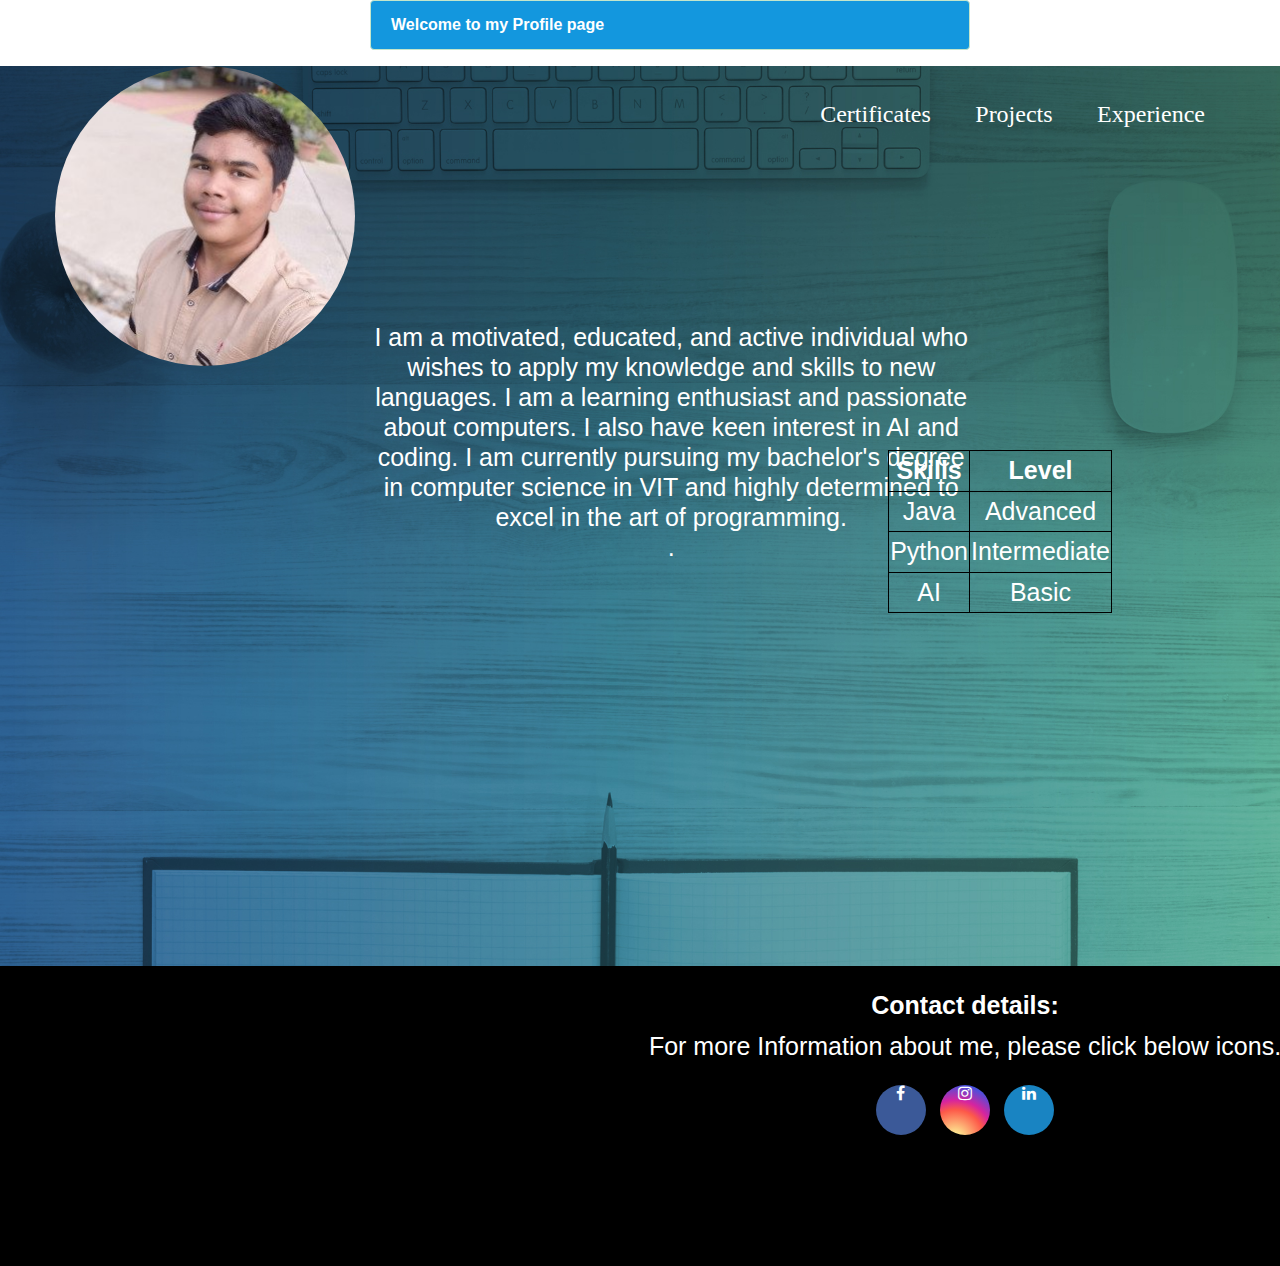
<file: pset8/homepage/index.html>
<!DOCTYPE html>

<html lang="en">
    <head>
        <meta charset="utf-8">
	    <meta name="viewport" content="width=device-width, initial-scale=1">
        <link href="https://stackpath.bootstrapcdn.com/bootstrap/4.1.3/css/bootstrap.min.css" rel="stylesheet">
        <link href="styles.css" rel="stylesheet">
        <link rel="stylesheet" href="https://cdnjs.cloudflare.com/ajax/libs/font-awesome/4.7.0/css/font-awesome.min.css">
        <script src="https://ajax.googleapis.com/ajax/libs/jquery/3.3.1/jquery.min.js"></script>
        <script src="https://maxcdn.bootstrapcdn.com/bootstrap/3.3.7/js/bootstrap.min.js"></script>
        <title>My Profile</title>
    </head>
    <body>
        <!----alert box creation------>
        <div class="alert alert-success" role = "alert" style="width: 600px;font-style:Georgia; margin-left: 370px; background-color: #1397de; color: white">
            <strong>Welcome to my Profile page</strong>
        </div>
        <header>
            <!----image of mine---->
            <div class="wrapper">
                <div class="logo">
                    <img src = "images/me.jpg" alt = "Siddarth Singaravel">
                </div>
                <!---creating a navigation box-->
                <ul class="nav-area">
                    <li><a href="certificate.html">Certificates</a></li>
                    <li><a href="projects.html">Projects</a></li>
                    <li><a href="Experience.html">Experience</a></li>
                </ul>
            </div>
            <!--About me --->
            <div class="about">
                <h1 style = "font-style: Georgia"><center>I am a motivated, educated, and active individual who wishes to apply my knowledge and skills to new languages. I am a learning enthusiast and passionate about computers. I also have keen interest in AI and coding.
                I am currently pursuing my bachelor's degree in computer science in VIT and highly determined to excel in the art of programming.</center>.</h1>
            </div>
            <div class = "info">
                <table align="right">
                    <tr>
                        <th>Skills</th>
                        <th>Level</th>
                    </tr>
                    <tr>
                        <td>Java</td>
                        <td>Advanced</td>
                    </tr>
                    <tr>
                        <td>Python</td>
                        <td>Intermediate</td>
                    </tr>
                    <tr>
                        <td>AI</td>
                        <td>Basic</td>

                    </tr>
                </table>
            </div>
        </header>
        <!--- Footer for information about me --->
        <footer style="background-color: black; ">
        	<br>
        	<div style="margin:0px 550px;" align="center";>
                <h4><b style= "color:white">Contact details:</b></h4>
                <p>For more Information about me, please click below icons.</p>
        		<a href="https://www.facebook.com/siddarth.singaravel" class="fa fa-facebook"></a>
        		<span class="instagram">
        		 <a href="https://www.instagram.com/siddu0604/" class="fa fa-instagram"></a>
        		</span>
        		<a href="https://in.linkedin.com/in/siddarth-singaravel-643954173" class="fa fa-linkedin"></a>
        	</div>
        </footer>

    </body>
</html>
</file>
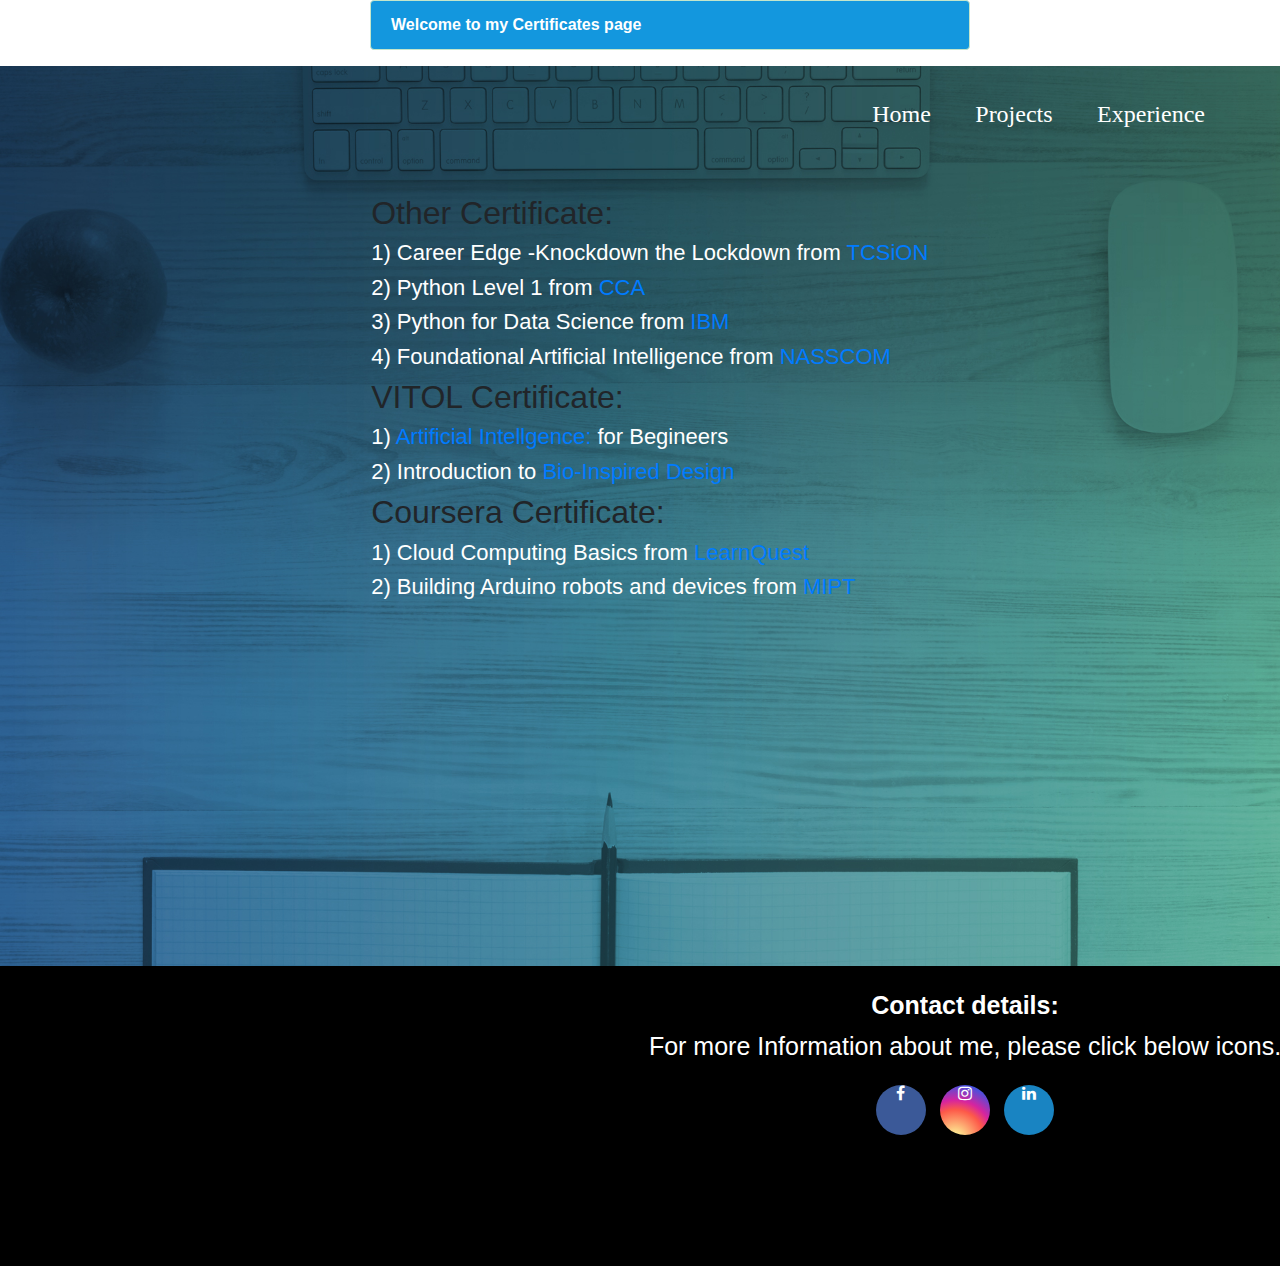
<file: pset8/homepage/certificate.html>
<!DOCTYPE html>

<html lang="en">
    <head>
        <meta charset="utf-8">
	    <meta name="viewport" content="width=device-width, initial-scale=1">
        <link href="https://stackpath.bootstrapcdn.com/bootstrap/4.1.3/css/bootstrap.min.css" rel="stylesheet">
        <link href="styles.css" rel="stylesheet">
        <link rel="stylesheet" href="https://cdnjs.cloudflare.com/ajax/libs/font-awesome/4.7.0/css/font-awesome.min.css">
        <title>My certificates</title>
    </head>
     <body>
        <!--- Alert box creation --->
        <div class="alert alert-success" role = "alert" style="font-style:Georgia; width: 600px; margin-left: 370px; background-color: #1397de; color: white">
            <strong>Welcome to my Certificates page</strong>
        </div>
        <header>
            <!--- Navigating other tabs --->
            <div class="wrapper">
                <ul class="nav-area">
                    <li><a href="index.html">Home</a></li>
                    <li><a href="projects.html">Projects</a></li>
                    <li><a href="Experience.html">Experience</a></li>
                </ul>
            </div>
            <!--- Certificates --->
            <div class="cert">
                <h2>Other Certificate:</h2>
                <h5>1) Career Edge -Knockdown the Lockdown from <a href="images/tcsion.png">TCSiON</a></h5>
                <h5>2) Python Level 1 from <a href="images/cca.pdf">CCA </a></h5>
                <h5>3) Python for Data Science from <a href="images/pydata.pdf">IBM</a></h5>
                <h5>4) Foundational Artificial Intelligence from <a href="images/ai1_cert.pdf">NASSCOM </a></h5>
                <h2>VITOL Certificate:</h2>
                <h5>1) <a href="images/ai_cert.pdf">Artificial Intellgence: </a> for Begineers</h5>
                <h5>2) Introduction to  <a href="images/bio_cert.pdf">Bio-Inspired Design </a></h5>
                <h2>Coursera Certificate:</h2>
                <h5>1) Cloud Computing Basics from <a href="images/os_cert.pdf">LearnQuest </a></h5>
                <h5>2) Building Arduino robots and devices from <a href="images/micro.pdf">MIPT </a></h5>
            </div>
        </header>
        <!--- Footer for information about me --->
        <footer style="background-color: black; ">
        	<br>
        	<div style="margin:0px 550px;" align="center";>
                <h4><b style= "color:white">Contact details:</b></h4>
                <p>For more Information about me, please click below icons.</p>
        		<a href="https://www.facebook.com/siddarth.singaravel" class="fa fa-facebook"></a>
        		<span class="instagram">
        		 <a href="https://www.instagram.com/siddu0604/" class="fa fa-instagram"></a>
        		</span>
        		<a href="https://in.linkedin.com/in/siddarth-singaravel-643954173" class="fa fa-linkedin"></a>
        	</div>
        </footer>

    </body>
</file>
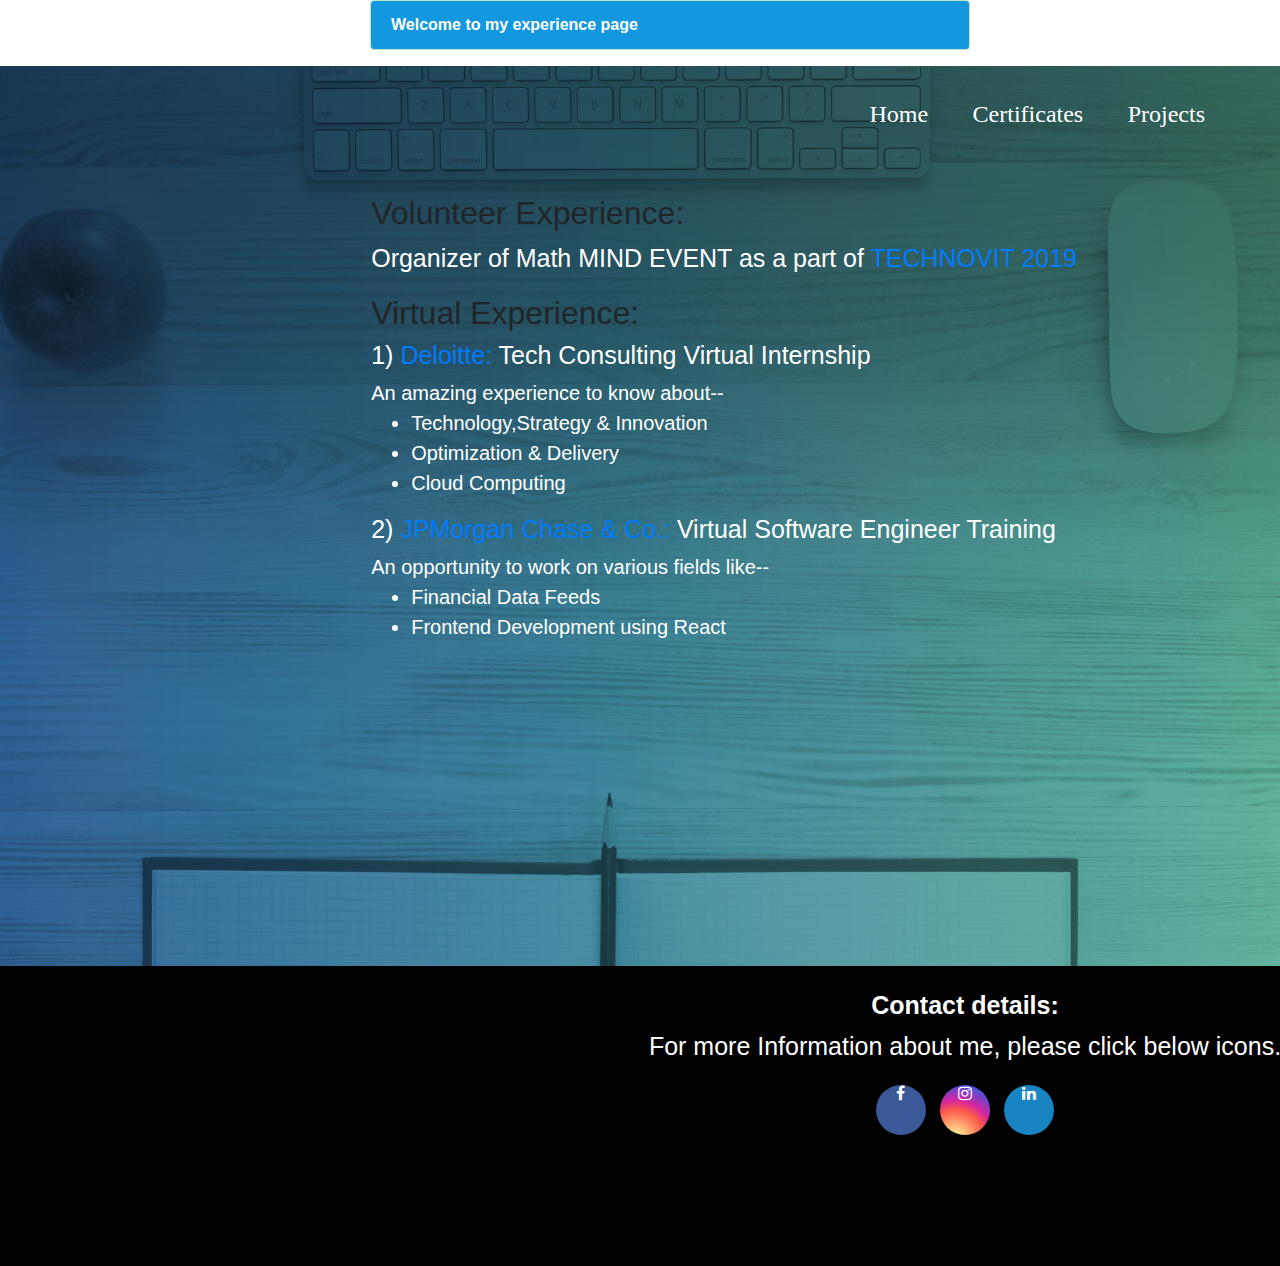
<file: pset8/homepage/Experience.html>
<!DOCTYPE html>

<html lang="en">
    <head>
        <meta charset="utf-8">
	    <meta name="viewport" content="width=device-width, initial-scale=1">
        <link href="https://stackpath.bootstrapcdn.com/bootstrap/4.1.3/css/bootstrap.min.css" rel="stylesheet">
        <link href="styles.css" rel="stylesheet">
        <link rel="stylesheet" href="https://cdnjs.cloudflare.com/ajax/libs/font-awesome/4.7.0/css/font-awesome.min.css">
        <title>My Experience</title>
    </head>
     <body>
         <div class="alert alert-success" role = "alert" style="font-style:Georgia; width: 600px; margin-left: 370px; background-color: #1397de; color: white">
            <strong>Welcome to my experience page</strong>
          </div>
        <header>
            <!--- Navigating other tabs--->
            <div class="wrapper">
                <ul class="nav-area">
                    <li><a href="index.html">Home</a></li>
                    <li><a href="certificate.html">Certificates</a></li>
                    <li><a href="projects.html">Projects</a></li>
                </ul>
            </div>
            <!--- My experience--->
            <div class="vexp">
                <h2>Volunteer Experience:</h2>
                <p>Organizer of Math MIND EVENT as a part of <a href="images/mathmind.jpeg">TECHNOVIT 2019</a></p>
                <h2>Virtual Experience:</h2>
                <h4>1) <a href="images/dexp.pdf">Deloitte: </a> Tech Consulting Virtual Internship</h4>
                <p1>An amazing experience to know about--</p1>
                    <ul>
                        <li>Technology,Strategy & Innovation</li>
                        <li>Optimization & Delivery </li>
                        <li>Cloud Computing</li>
                    </ul>
                <h4>2) <a href="images/jexp.pdf">JPMorgan Chase & Co.: </a> Virtual Software Engineer Training</h4>
                <p1>An opportunity to work on various fields like--</p1>
                    <ul>
                        <li>Financial Data Feeds</li>
                        <li>Frontend Development using React</li>
                    </ul>
            </div>
        </header>
        <!--- Footer for information about me --->
        <footer style="background-color: black; ">
        	<br>
        	<div style="margin:0px 550px;" align="center";>
                <h4><b style= "color:white">Contact details:</b></h4>
                <p>For more Information about me, please click below icons.</p>
        		<a href="https://www.facebook.com/siddarth.singaravel" class="fa fa-facebook"></a>
        		<span class="instagram">
        		 <a href="https://www.instagram.com/siddu0604/" class="fa fa-instagram"></a>
        		</span>
        		<a href="https://in.linkedin.com/in/siddarth-singaravel-643954173" class="fa fa-linkedin"></a>
        	</div>
        </footer>

    </body>
</file>
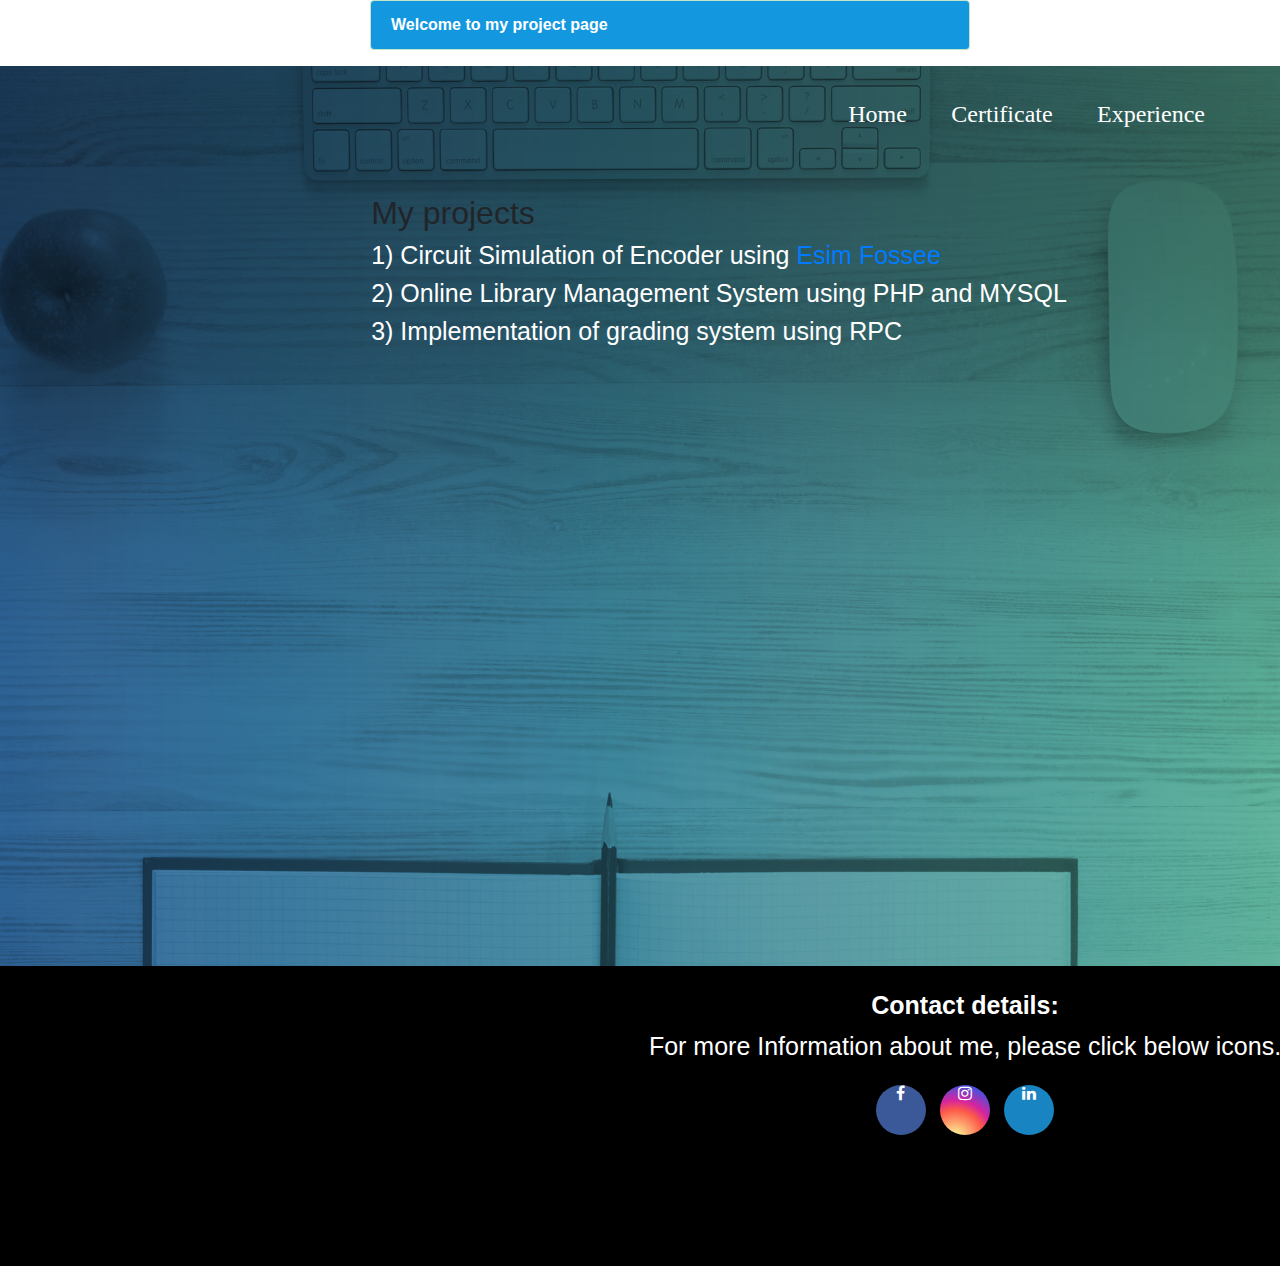
<file: pset8/homepage/projects.html>
<!DOCTYPE html>

<html lang="en">
    <head>
        <meta charset="utf-8">
	    <meta name="viewport" content="width=device-width, initial-scale=1">
        <link href="https://stackpath.bootstrapcdn.com/bootstrap/4.1.3/css/bootstrap.min.css" rel="stylesheet">
        <link href="styles.css" rel="stylesheet">
        <link rel="stylesheet" href="https://cdnjs.cloudflare.com/ajax/libs/font-awesome/4.7.0/css/font-awesome.min.css">
        <title>My projects</title>
    </head>
     <body>
        <!--- Alert box creation --->
        <div class="alert alert-success" role = "alert" style="font-style:Georgia; width: 600px; margin-left: 370px; background-color: #1397de; color: white">
            <strong>Welcome to my project page</strong>
        </div>
        <header>
            <!---Navigating other tabs--->
            <div class="wrapper">
                <ul class="nav-area">
                    <li><a href="index.html">Home</a></li>
                    <li><a href="certificate.html">Certificate</a></li>
                    <li><a href="Experience.html">Experience</a></li>
                </ul>
            </div>
            <!--- Project info--->
            <div class="project">
                <h2>My projects</h2>
                <h4>1) Circuit Simulation of Encoder using <a href="https://esim.fossee.in/home">Esim Fossee</a></h4>
                <h4>2) Online Library Management System using PHP and MYSQL</h4>
                <h4>3) Implementation of grading system using RPC</h4>
            </div>
        </header>
        <!--- Footer for information about me --->
        <footer style="background-color: black; ">
        	<br>
        	<div style="margin:0px 550px;" align="center";>
                <h4><b style= "color:white">Contact details:</b></h4>
                <p>For more Information about me, please click below icons.</p>
        		<a href="https://www.facebook.com/siddarth.singaravel" class="fa fa-facebook"></a>
        		<span class="instagram">
        		 <a href="https://www.instagram.com/siddu0604/" class="fa fa-instagram"></a>
        		</span>
        		<a href="https://in.linkedin.com/in/siddarth-singaravel-643954173" class="fa fa-linkedin"></a>
        	</div>
        </footer>

    </body>
</file>
<file: pset8/homepage/styles.css>
/*------------------------------ Index/Home Page -----------------------------------*/

.wrapper{
    width:1170px;
    margin:auto;
}
header
{
    background:url("images/register.jpg");
    height: 100vh;
    -webkit-background-size:cover;
    background-size:cover;
    background-position:center center;
    position:relative;
}
table, th, td {
	border: 1px solid black;
  	position:relative;
  	border-collapse: collapse;
}
.nav-area{
    float:right;
    list-style: none;
    margin-top: 30px;
}
.nav-area li{
    display: inline-block;
}
.nav-area li a{
    color:#fff;
    text-decoration: none;
    padding: 5px 20px;
    font-family:Georgia;
    font-size: 24px;
}
.nav-area li a:hover{
    background: #fff;
    color:#333;
}
img1{
	height: 100px;
	vertical-align:middle;
}
.logo img {
    width:300px;
    float:left;
    height:auto;
    border-radius: 50%;
}
.about
{
    position: absolute;
    width:600px;
    height: 300px;
    margin: 20% 29%;
}
.about h1{
	text-align: center;
	color:#fff;
	text-transform:inherit;
	font-size:25px;
}
.info{
	position: absolute;
    width:600px;
    margin: 30% 40%;
}
.info table{
	text-align:center;
	color:#fff;
	font-size:25px;
}
/*------------------------------Experience page------------------------------*/
.vexp{
    position: absolute;
    width:900px;
    height: 200px;
    margin: 10% 29%;
}
.vexp p,h4{
	color:#fff;
	text-transform:inherit;
	font-size:25px;
}
.vexp ul{
	color:#fff;
	font-size:20px;
}
.vexp p1{
	color:#fff;
	font-size:20px;
}
/*--------------------------------Certificate page --------------------------*/
.cert{
	position: absolute;
    width:900px;
    height: 200px;
    margin: 10% 29%;
}
.cert h5{
	color:#fff;
	text-transform:inherit;
	font-size:22px;
}
/*--------------------------------------------Projects page---------------------*/
.project{
	position: absolute;
    width:900px;
    height: 200px;
    margin: 10% 29%;
}
.project h4{
	color:#fff;
	text-transform:inherit;
	font-size:25px;
}

/*----------------------------footer -------------------*/
footer
	{
		height: 300px;
		width: 1930px;
		background-color: black;
	}
footer p{
	color:#fff;
	text-transform:inherit;
	font-size:25px;
}
.fa
	{
	margin: 0px 5px;
	font-size: 120px;
	width: 20px;
	height: 60px;
	text-align: center;
	text-decoration: none;
	border-radius: 50%;
	}
.fa:hover
	{
		opacity: .7;
	}
.fa-linkedin
	{
	margin: 0px 5px;
	font-size: 50px;
	width: 50px;
	height: 50px;
	text-align: center;
	text-decoration: none;
	border-radius: 50%;
	background: #1984c2;
	color: white;
	}
.fa-facebook
	{
	margin: 0px 5px;
	font-size: 50px;
	width: 50px;
	height: 50px;
	text-align: center;
	text-decoration: none;
	border-radius: 50%;
	background: #3B5998;
	color: white;
	}
.fa-instagram {
	margin: 0px 5px;
	width: 50px;
	height: 50px;
	text-align: center;
	border-radius: 50%;
	color: #fff;
	font-size: 50px;
	background: #d6249f;
	background: radial-gradient(circle at 30% 107%, #fdf497 0%, #fdf497 5%, #fd5949 45%,#d6249f 60%,#285AEB 90%);
	box-shadow: 0px 3px 8px rgba(0,0,0,.25);
    }
</file>
